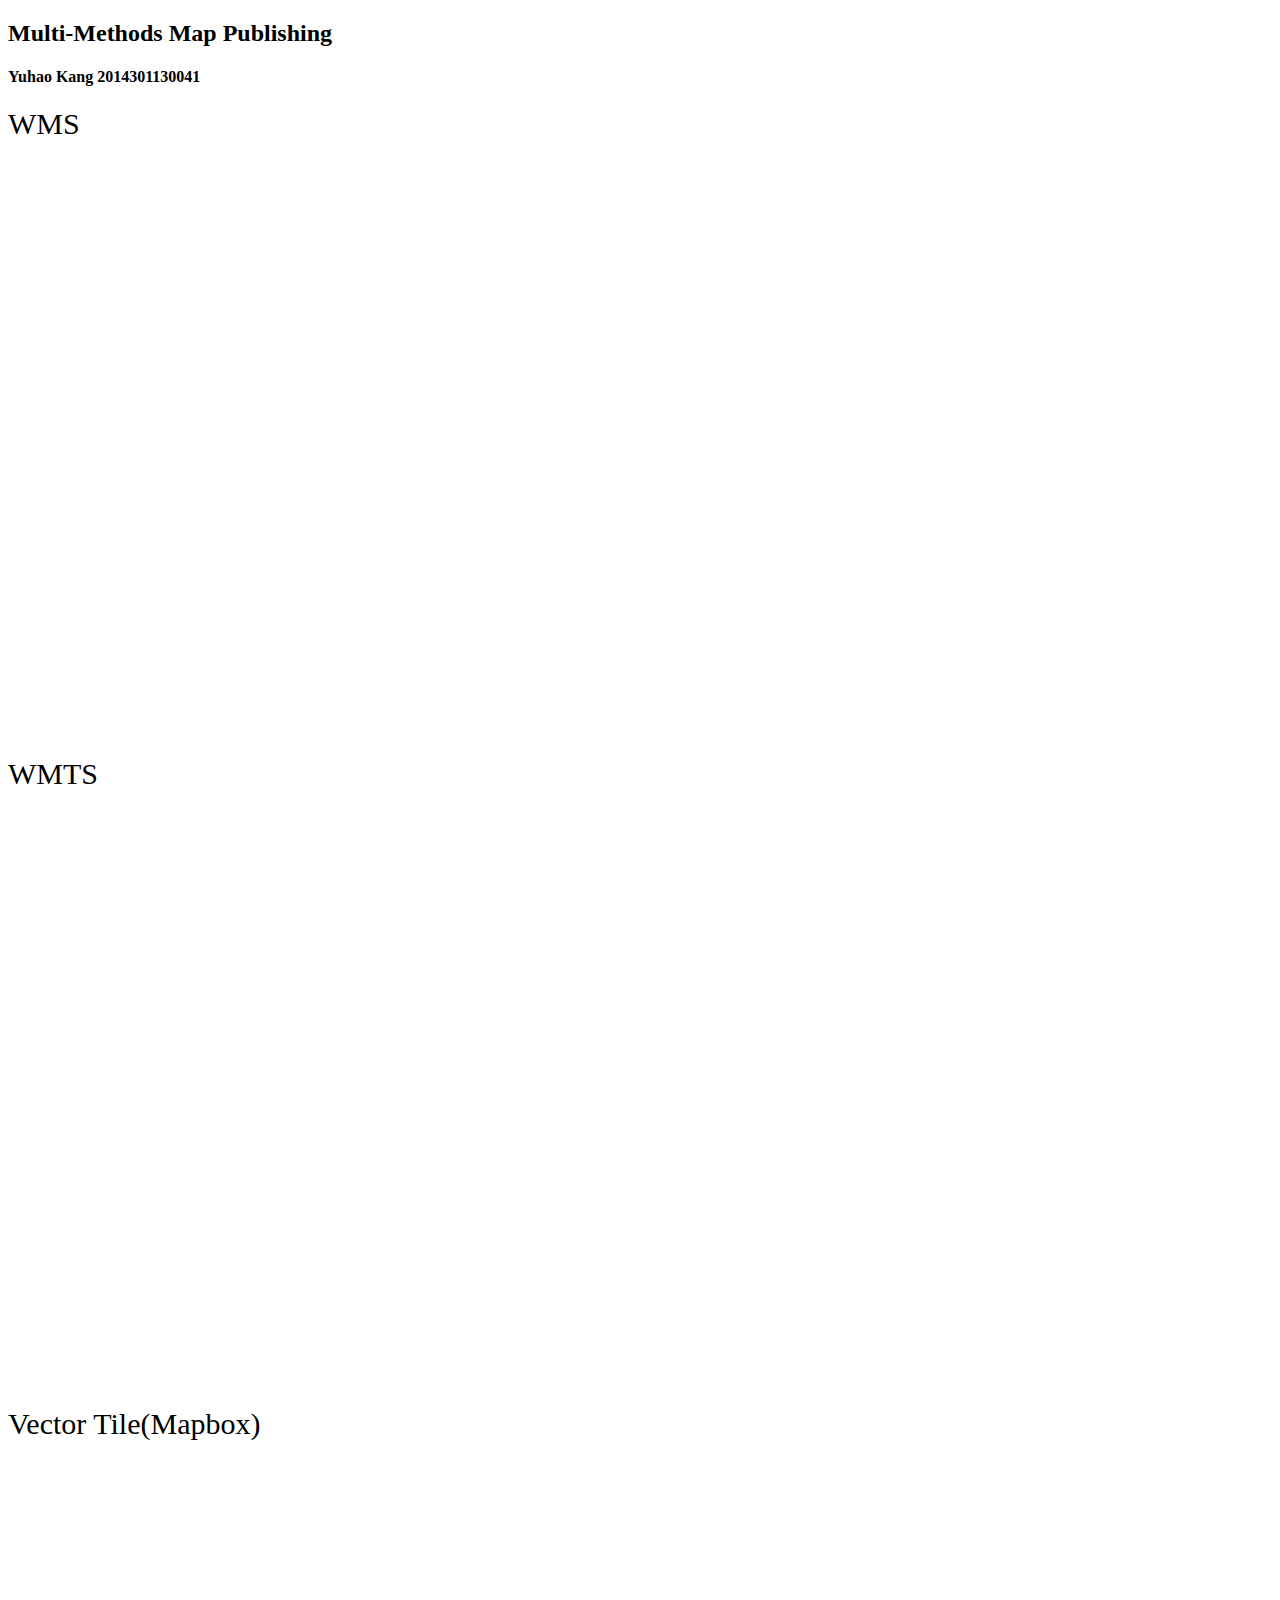
<file: index.html>
<!doctype html>
<html lang="en">
<head>
    <link rel="stylesheet" href="https://openlayers.org/en/v4.5.0/css/ol.css" type="text/css">
    <script src="https://openlayers.org/en/v4.5.0/build/ol.js" type="text/javascript"></script>
    <script src="https://openlayers.org/en/v4.5.0/build/ol-debug.js" type="text/javascript"></script>
    <style>
        .map {
            height: 600px;
            width: 100%;
        }

        .Title {
            height: 50px;
            width: 100%;
            font-size: 30px;
    </style>

    <title>Yuhao Kang</title>
</head>
<body>
    <h2>Multi-Methods Map Publishing</h2>
	<h4>Yuhao Kang  2014301130041</h4>
    <div id="title1" class="Title">WMS</div>
    <div id="map1" class="map"></div>
    <script type="text/javascript">

        var format = 'image/png';
        var bounds = [73.441277, 18.159829, 135.08693, 53.561771];//范围

        //Map
        var ImageMap = new ol.layer.Image({
            source: new ol.source.ImageWMS({
                ratio: 1,
                //My url
                url: 'http://47.100.16.199:8080/geoserver/KYH/wms',
                //Parameters
                params: {
                    'FORMAT': format,
                    'VERSION': '1.1.0',
                    STYLES: 'CHINA',
                    //Layers
                    LAYERS: 'KYH:CHINA_2014GDP',
                }
            })
        });

        var osmMap = new ol.layer.Tile({
            source: new ol.source.OSM()
        });

        //Projection
        var projection = new ol.proj.Projection({
            code: 'EPSG:4326',//Projection code
            units: 'degrees',
            axisOrientation: 'neu'
        });

        //Map
        var map = new ol.Map({
            //Control
            controls: ol.control.defaults({
                attribution: false
            }).extend([
                new ol.control.ScaleLine()
            ]),
            //Target
            target: 'map1',
            controls: ol.control.defaults({
                attributionOptions: /** @type {olx.control.AttributionOptions} */ ({
                    collapsible: false
                })
            }),
            //Layers
            layers: [
                //Add layers
                osmMap,
                ImageMap,
            ],
            //View
            view: new ol.View({
                //Projection
                projection: projection,
                minZoom: 4,
                maxZoom: 9
            })
        });

        map.on('click', function (e) {
//            var features = map.getFeaturesAtPixel(e.pixel, function (feature, layer) {
//                return feature;
//            });
			//Click and select
			var features=map.getFeaturesAtPixel(e.pixel);
            var feature = features[0];
            attr = feature.getProperties();
			
            var text = document.getElementById('title1');
            text.textContent="WMS      "+attr["NAME"]+" GDP: "+attr["GDP"];
        });
        //Show map
        map.getView().fit(bounds, map.getSize());
    </script>

    <div id="title2" class="Title">WMTS</div>
    <div id="map2" class="map"></div>
    <script type="text/javascript">

        var gridNames = ['EPSG:4326:0', 'EPSG:4326:1', 'EPSG:4326:2', 'EPSG:4326:3', 'EPSG:4326:4', 'EPSG:4326:5', 'EPSG:4326:6', 'EPSG:4326:7', 'EPSG:4326:8', 'EPSG:4326:9', 'EPSG:4326:10', 'EPSG:4326:11', 'EPSG:4326:12', 'EPSG:4326:13', 'EPSG:4326:14', 'EPSG:4326:15', 'EPSG:4326:16', 'EPSG:4326:17', 'EPSG:4326:18', 'EPSG:4326:19', 'EPSG:4326:20', 'EPSG:4326:21'];
        var resolutions = [0.703125, 0.3515625, 0.17578125, 0.087890625, 0.0439453125, 0.02197265625, 0.010986328125, 0.0054931640625, 0.00274658203125, 0.001373291015625, 6.866455078125E-4, 3.4332275390625E-4, 1.71661376953125E-4, 8.58306884765625E-5, 4.291534423828125E-5, 2.1457672119140625E-5, 1.0728836059570312E-5, 5.364418029785156E-6, 2.682209014892578E-6, 1.341104507446289E-6, 6.705522537231445E-7, 3.3527612686157227E-7];
        //Projection
        var projection = new ol.proj.Projection({
            code: 'EPSG:4326',
            units: 'degrees',
            axisOrientation: 'neu'
        });

        //OSM
        var osmMap = new ol.layer.Tile({
            source: new ol.source.OSM()
        });

        var map = new ol.Map({
            layers: [
                osmMap,
                new ol.layer.Tile({
                    source: new ol.source.WMTS({
                        url: 'http://47.100.16.199:8080/geoserver/gwc/service/wmts',
                        layer: 'KYH:CHINA_2014GDP',
                        matrixSet: 'EPSG:4326',
                        format: 'image/png',
                        projection: projection,
						//Tile grid
                        tileGrid: new ol.tilegrid.WMTS({
                            tileSize: [256, 256],
                            extent: [-180.0, -90.0, 180.0, 90.0],
                            origin: [-180.0, 90.0],
                            resolutions: resolutions,
                            matrixIds: gridNames,
                        }),
                        style: 'KYH:CHINA',
                        wrapX: true
                    })
                })
            ],
            target: 'map2',
            controls: ol.control.defaults({
                attributionOptions: /** @type {olx.control.AttributionOptions} */ ({
                    collapsible: false
                })
            }),
            view: new ol.View({
                projection: projection,
                minZoom: 4,
                maxZoom: 9
            })
        });

        map.on('click', function (e) {
            var features=map.getFeaturesAtPixel(e.pixel);
            var feature = features[0];
            attr = feature.getProperties();
			
            var text = document.getElementById('title2');
            text.textContent="WMTS      "+attr["NAME"]+" GDP: "+attr["GDP"];
        });

        map.getView().fit(bounds, map.getSize());
    </script>

    <div id="title3" class="Title">Vector Tile(Mapbox)</div>
    <div id="map3" class="map"></div>

    <script type="text/javascript">
		//Styles
		var style_1=new ol.style.Style({
            fill: new ol.style.Fill({
                color: '#f7fbff'
            }),
            stroke: new ol.style.Stroke({
                color: '#000000',
                width: 2
            })
        });
		var style_2=new ol.style.Style({
            fill: new ol.style.Fill({
                color: '#c8ddf0'
            }),
            stroke: new ol.style.Stroke({
                color: '#000000',
                width: 2
            })
        });
		var style_3=new ol.style.Style({
            fill: new ol.style.Fill({
                color: '#73b3d8'
            }),
            stroke: new ol.style.Stroke({
                color: '#000000',
                width: 2
            })
        });
		var style_4=new ol.style.Style({
            fill: new ol.style.Fill({
                color: '#2879b9'
            }),
            stroke: new ol.style.Stroke({
                color: '#000000',
                width: 2
            })
        });
		var style_5=new ol.style.Style({
            fill: new ol.style.Fill({
                color: '#08306b'
            }),
            stroke: new ol.style.Stroke({
                color: '#000000',
                width: 2
            })
        });
		
		
		//Style handle
        function simpleStyle(feature) {
			if(feature.get("GDP")<=5501.45){
				return style_1;
			}
			else if(feature.get("GDP")<=14420.20){
				return style_2;
			}
			else if(feature.get("GDP")<=20232.90){
				return style_3;
			}
			else if(feature.get("GDP")<=28572.63){
				return style_4;
			}
			return style_5;
        }

        var osmMap = new ol.layer.Tile({
            source: new ol.source.OSM()
        });
        var layer = 'KYH:CHINA_2014GDP';
        var projection_epsg_no = '900913';
		//Vector tile map
        var map = new ol.Map({			
            target: 'map3',
            controls: ol.control.defaults({
                attributionOptions: /** @type {olx.control.AttributionOptions} */ ({
                    collapsible: false
                })
            }),
            view: new ol.View({
                center: [12000000, 4500000],
                zoom: 4,
                minZoom: 4,
                maxZoom: 9,
            }),
            layers: [
                osmMap,
                new ol.layer.VectorTile({
					style:simpleStyle,
                    source: new ol.source.VectorTile({
                        tilePixelRatio: 1, // oversampling when > 1
                        tileGrid: ol.tilegrid.createXYZ({ maxZoom: 19 }),
                        format: new ol.format.MVT(),
                        url: 'http://47.100.16.199:8080/geoserver/gwc/service/tms/1.0.0/' + layer +
                        '@EPSG%3A' + projection_epsg_no + '@pbf/{z}/{x}/{-y}.pbf'
                    })
                })]
        });

        map.on('click', function (e) {
            var features=map.getFeaturesAtPixel(e.pixel);
            var feature = features[0];
            attr = feature.getProperties();
			
            var text = document.getElementById('title3');
            text.textContent="Vector Tile(Mapbox)      "+attr["NAME"]+" GDP: "+attr["GDP"];
        });
    </script>
    <button onclick="move()"></button>
</body>
</html>
</file>
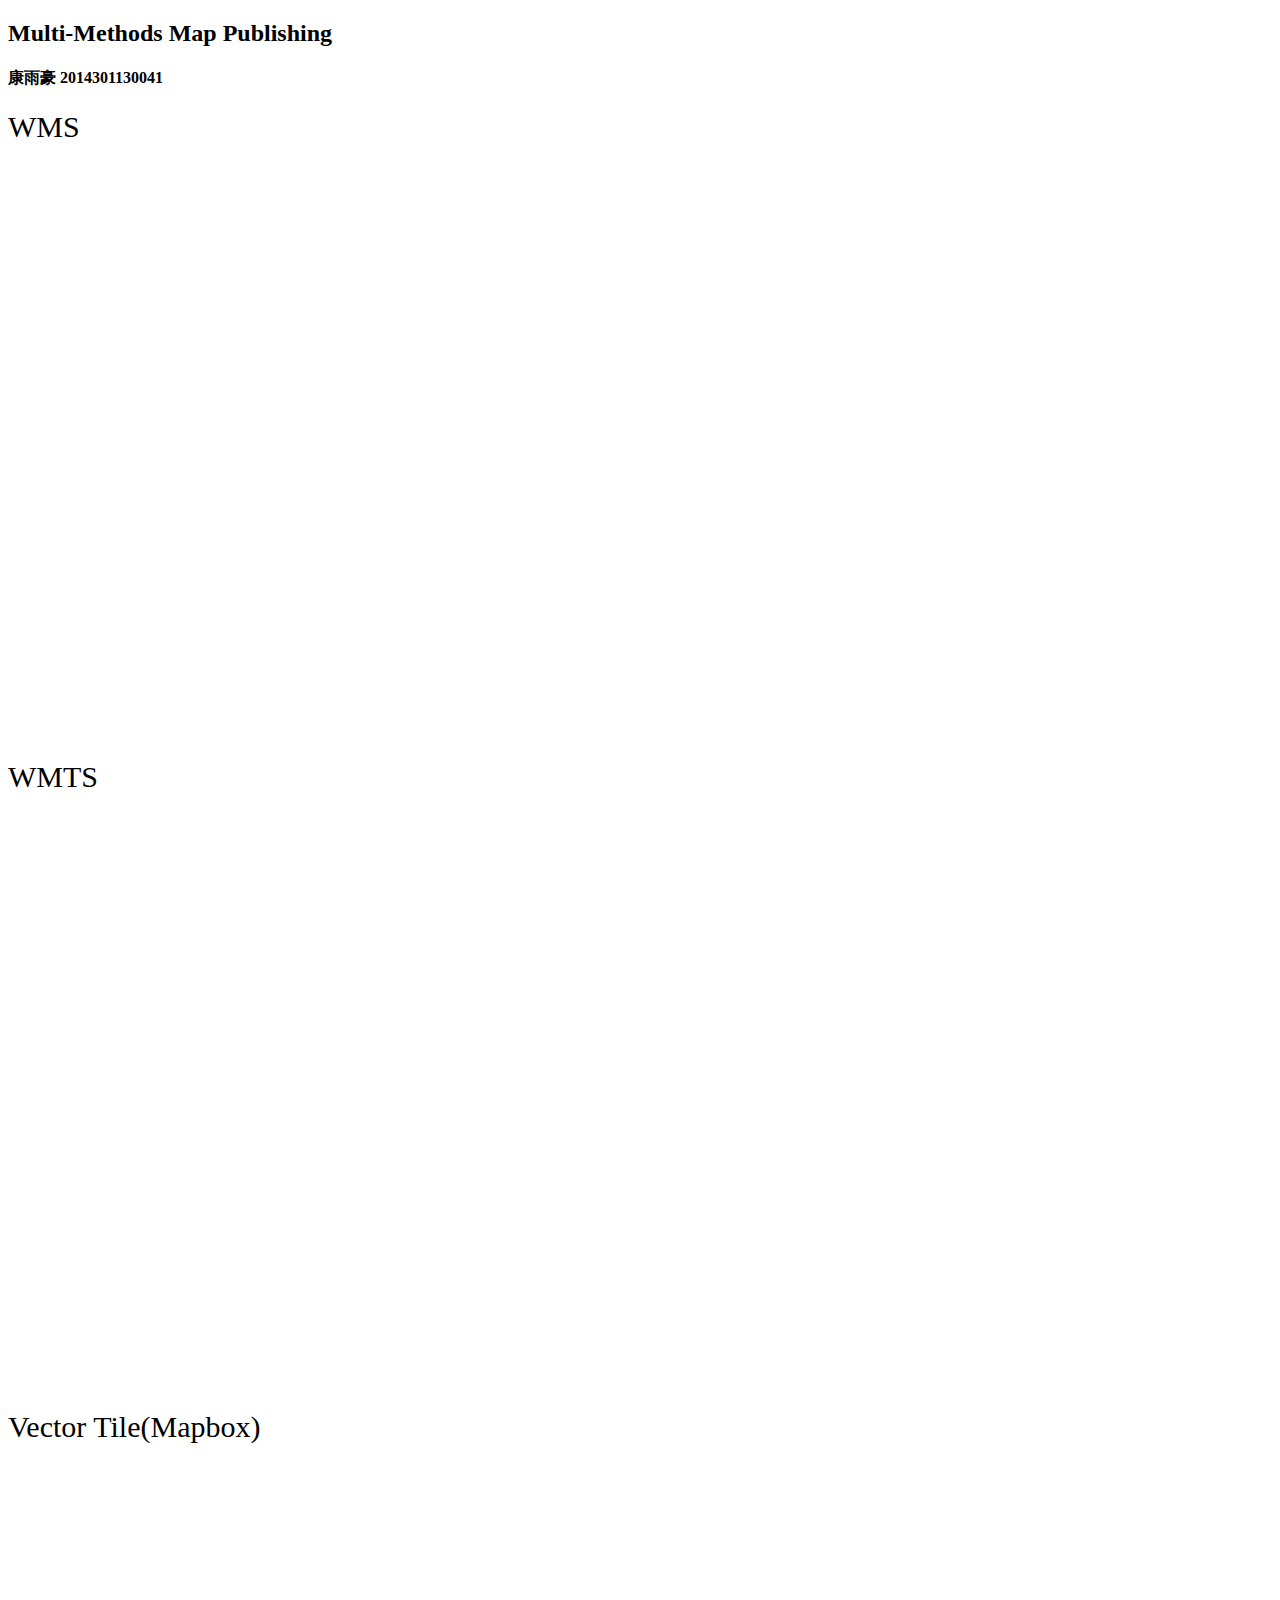
<file: service3.html>
<!doctype html>
<html lang="en">
<head>
    <link rel="stylesheet" href="https://openlayers.org/en/v4.5.0/css/ol.css" type="text/css">
    <script src="https://openlayers.org/en/v4.5.0/build/ol.js" type="text/javascript"></script>
    <script src="https://openlayers.org/en/v4.5.0/build/ol-debug.js" type="text/javascript"></script>
    <style>
        .map {
            height: 600px;
            width: 100%;
        }

        .Title {
            height: 50px;
            width: 100%;
            font-size: 30px;
    </style>

    <title>Yuhao Kang</title>
</head>
<body>
    <h2>Multi-Methods Map Publishing</h2>
	<h4>康雨豪 2014301130041</h4>
    <div id="title1" class="Title">WMS</div>
    <div id="map1" class="map"></div>
    <script type="text/javascript">

        var format = 'image/png';
        var bounds = [73.441277, 18.159829, 135.08693, 53.561771];//范围

        //中国各省底图
        var ImageMap = new ol.layer.Image({
            source: new ol.source.ImageWMS({
                ratio: 1,
                //自己的服务url
                url: 'http://47.100.16.199:8080/geoserver/KYH/wms',
                //设置服务参数
                params: {
                    'FORMAT': format,
                    'VERSION': '1.1.0',
                    STYLES: 'CHINA',
                    //图层信息
                    LAYERS: 'KYH:CHINA_2014GDP',
                }
            })
        });

        var osmMap = new ol.layer.Tile({
            source: new ol.source.OSM()
        });

        //设置地图投影
        var projection = new ol.proj.Projection({
            code: 'EPSG:4326',//投影编码
            units: 'degrees',
            axisOrientation: 'neu'
        });

        //设置地图
        var map = new ol.Map({
            //地图中的比例尺等控制要素
            controls: ol.control.defaults({
                attribution: false
            }).extend([
                new ol.control.ScaleLine()
            ]),
            //设置显示的容器
            target: 'map1',
            controls: ol.control.defaults({
                attributionOptions: /** @type {olx.control.AttributionOptions} */ ({
                    collapsible: false
                })
            }),
            //设置图层
            layers: [
                //添加图层
                osmMap,
                ImageMap,
            ],
            //设置视图
            view: new ol.View({
                //设置投影
                projection: projection,
                minZoom: 4,
                maxZoom: 9
            })
        });

        map.on('click', function (e) {
//            var features = map.getFeaturesAtPixel(e.pixel, function (feature, layer) {
//                return feature;
//            });
			var features=map.getFeaturesAtPixel(e.pixel);
            var feature = features[0];
            attr = feature.getProperties();
			
            var text = document.getElementById('title1');
            text.textContent="WMS      "+attr["NAME"]+" GDP: "+attr["GDP"];
        });
        //地图显示
        map.getView().fit(bounds, map.getSize());
    </script>

    <div id="title2" class="Title">WMTS</div>
    <div id="map2" class="map"></div>
    <script type="text/javascript">

        var gridNames = ['EPSG:4326:0', 'EPSG:4326:1', 'EPSG:4326:2', 'EPSG:4326:3', 'EPSG:4326:4', 'EPSG:4326:5', 'EPSG:4326:6', 'EPSG:4326:7', 'EPSG:4326:8', 'EPSG:4326:9', 'EPSG:4326:10', 'EPSG:4326:11', 'EPSG:4326:12', 'EPSG:4326:13', 'EPSG:4326:14', 'EPSG:4326:15', 'EPSG:4326:16', 'EPSG:4326:17', 'EPSG:4326:18', 'EPSG:4326:19', 'EPSG:4326:20', 'EPSG:4326:21'];
        var resolutions = [0.703125, 0.3515625, 0.17578125, 0.087890625, 0.0439453125, 0.02197265625, 0.010986328125, 0.0054931640625, 0.00274658203125, 0.001373291015625, 6.866455078125E-4, 3.4332275390625E-4, 1.71661376953125E-4, 8.58306884765625E-5, 4.291534423828125E-5, 2.1457672119140625E-5, 1.0728836059570312E-5, 5.364418029785156E-6, 2.682209014892578E-6, 1.341104507446289E-6, 6.705522537231445E-7, 3.3527612686157227E-7];
        //设置地图投影
        var projection = new ol.proj.Projection({
            code: 'EPSG:4326',//投影编码
            units: 'degrees',
            axisOrientation: 'neu'
        });

        //OSM地图
        var osmMap = new ol.layer.Tile({
            source: new ol.source.OSM()
        });

        var map = new ol.Map({
            layers: [
                osmMap,
                new ol.layer.Tile({
                    source: new ol.source.WMTS({
                        url: 'http://47.100.16.199:8080/geoserver/gwc/service/wmts',
                        layer: 'KYH:CHINA_2014GDP',
                        matrixSet: 'EPSG:4326',
                        format: 'image/png',
                        projection: projection,
                        tileGrid: new ol.tilegrid.WMTS({
                            tileSize: [256, 256],
                            extent: [-180.0, -90.0, 180.0, 90.0],
                            origin: [-180.0, 90.0],
                            resolutions: resolutions,
                            matrixIds: gridNames,
                        }),
                        style: 'KYH:CHINA',
                        wrapX: true
                    })
                })
            ],
            target: 'map2',
            controls: ol.control.defaults({
                attributionOptions: /** @type {olx.control.AttributionOptions} */ ({
                    collapsible: false
                })
            }),
            view: new ol.View({
                projection: projection,
                minZoom: 4,
                maxZoom: 9
            })
        });

        map.on('click', function (e) {
            var features=map.getFeaturesAtPixel(e.pixel);
            var feature = features[0];
            attr = feature.getProperties();
			
            var text = document.getElementById('title2');
            text.textContent="WMTS      "+attr["NAME"]+" GDP: "+attr["GDP"];
        });

        map.getView().fit(bounds, map.getSize());
    </script>

    <div id="title3" class="Title">Vector Tile(Mapbox)</div>
    <div id="map3" class="map"></div>

    <script type="text/javascript">
		var style_1=new ol.style.Style({
            fill: new ol.style.Fill({
                color: '#f7fbff'
            }),
            stroke: new ol.style.Stroke({
                color: '#000000',
                width: 2
            })
        });
		var style_2=new ol.style.Style({
            fill: new ol.style.Fill({
                color: '#c8ddf0'
            }),
            stroke: new ol.style.Stroke({
                color: '#000000',
                width: 2
            })
        });
		var style_3=new ol.style.Style({
            fill: new ol.style.Fill({
                color: '#73b3d8'
            }),
            stroke: new ol.style.Stroke({
                color: '#000000',
                width: 2
            })
        });
		var style_4=new ol.style.Style({
            fill: new ol.style.Fill({
                color: '#2879b9'
            }),
            stroke: new ol.style.Stroke({
                color: '#000000',
                width: 2
            })
        });
		var style_5=new ol.style.Style({
            fill: new ol.style.Fill({
                color: '#08306b'
            }),
            stroke: new ol.style.Stroke({
                color: '#000000',
                width: 2
            })
        });
		
		

        function simpleStyle(feature) {
			if(feature.get("GDP")<=5501.45){
				return style_1;
			}
			else if(feature.get("GDP")<=14420.20){
				return style_2;
			}
			else if(feature.get("GDP")<=20232.90){
				return style_3;
			}
			else if(feature.get("GDP")<=28572.63){
				return style_4;
			}
			return style_5;
        }

        var osmMap = new ol.layer.Tile({
            source: new ol.source.OSM()
        });
        var layer = 'KYH:CHINA_2014GDP';
        var projection_epsg_no = '900913';
        var map = new ol.Map({			
            target: 'map3',
            controls: ol.control.defaults({
                attributionOptions: /** @type {olx.control.AttributionOptions} */ ({
                    collapsible: false
                })
            }),
            view: new ol.View({
                center: [12000000, 4500000],
                zoom: 4,
                minZoom: 4,
                maxZoom: 9,
            }),
            layers: [
                osmMap,
                new ol.layer.VectorTile({
					style:simpleStyle,
                    source: new ol.source.VectorTile({
                        tilePixelRatio: 1, // oversampling when > 1
                        tileGrid: ol.tilegrid.createXYZ({ maxZoom: 19 }),
                        format: new ol.format.MVT(),
                        url: 'http://47.100.16.199:8080/geoserver/gwc/service/tms/1.0.0/' + layer +
                        '@EPSG%3A' + projection_epsg_no + '@pbf/{z}/{x}/{-y}.pbf'
                    })
                })]
        });

        map.on('click', function (e) {
            var features=map.getFeaturesAtPixel(e.pixel);
            var feature = features[0];
            attr = feature.getProperties();
			
            var text = document.getElementById('title3');
            text.textContent="Vector Tile(Mapbox)      "+attr["NAME"]+" GDP: "+attr["GDP"];
        });
    </script>
    <button onclick="move()"></button>
</body>
</html>
</file>
